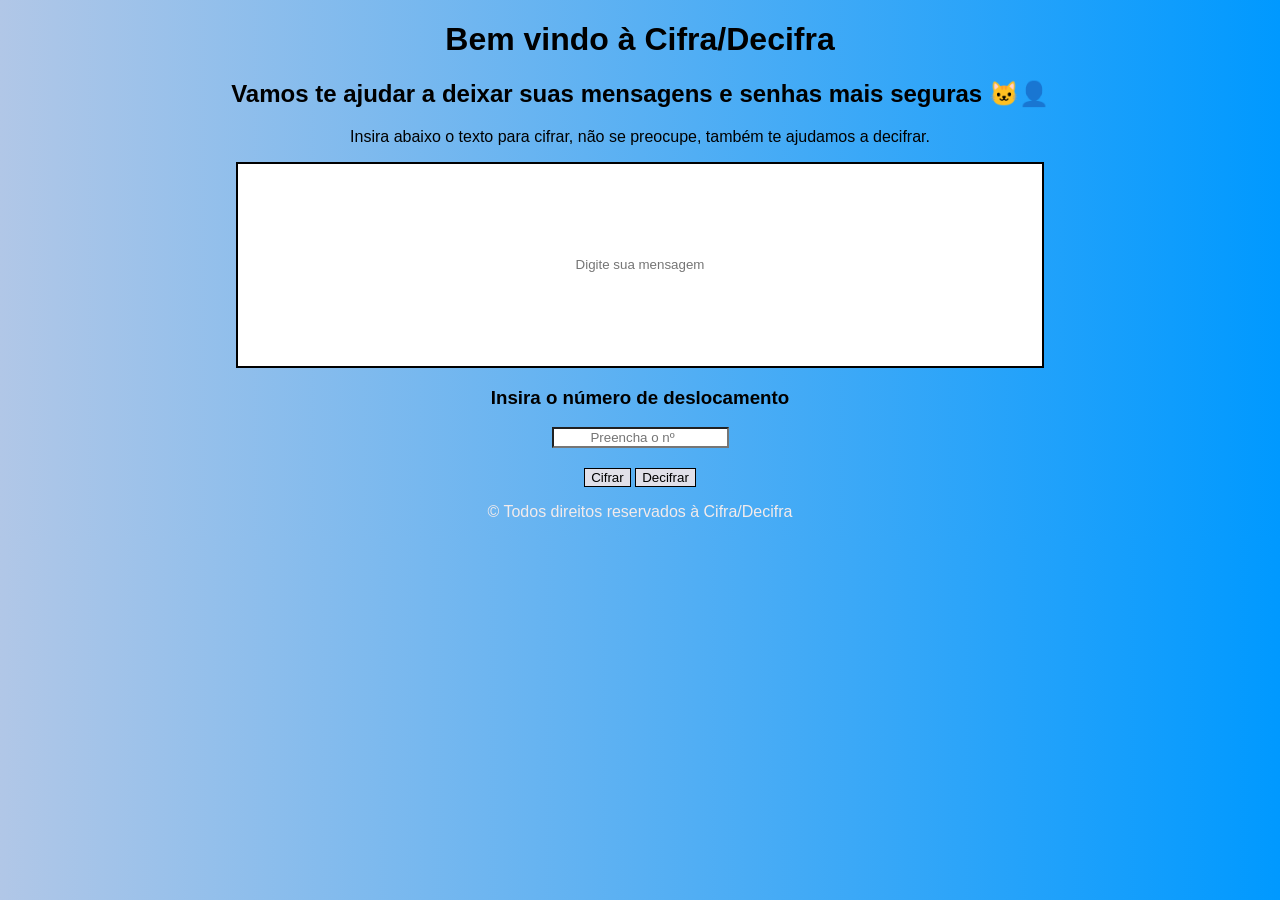
<file: index.html>
<!DOCTYPE html>
<html>
  <head>
    <meta charset="utf-8">
    <title>Caesar Cipher</title>
    <link rel="stylesheet" href="style.css" />
  </head>
  <body>
    <header>
        <h1>Bem vindo à Cifra/Decifra</h1> 
             <p><h2>Vamos te ajudar a deixar suas mensagens e senhas mais seguras 🐱‍👤</h2></p>
             <p>Insira abaixo o texto para cifrar, não se preocupe, também te ajudamos a decifrar.</p>
      </header>
  <script src="./index.js" type="module"></script>
    <input type="text" name="mensagem" id="texto" placeholder="Digite sua mensagem">
    <p><h3> Insira o número de deslocamento </h3></p>
    <input type="number" id="offset" placeholder="Preencha o nº">
    <div id="buttom">
      <input type="button" value="Cifrar" id="cifrar">
      <input type="button" value="Decifrar" id="decifrar">
    </div>
  <footer>
      <p>&copy; Todos direitos reservados à Cifra/Decifra</p>
  </footer>
</body>
</html>
</file>
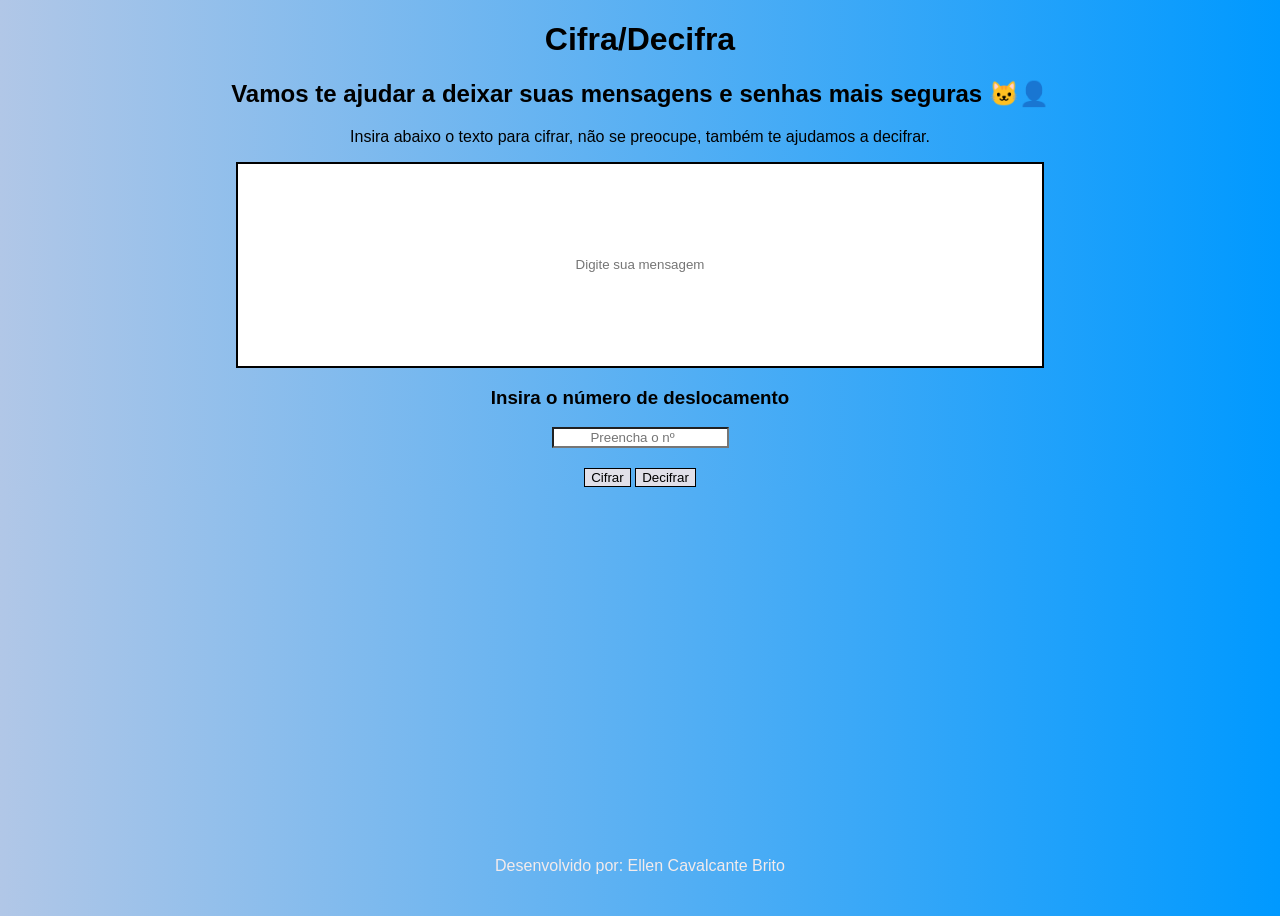
<file: src/index.html>
<!DOCTYPE html>
<html>
  <head>
    <meta charset="utf-8" />
    <meta name="viewport" content="width=device-width, initial-scale=0.1" />
    <title>Caesar Cipher</title>
    <link rel="stylesheet" href="style.css" />
  </head>

  <body>
    <header>
      <h1>Cifra/Decifra</h1>
      <h2>
        Vamos te ajudar a deixar suas mensagens e senhas mais seguras 🐱‍👤
      </h2>
      <p>
        Insira abaixo o texto para cifrar, não se preocupe, também te ajudamos a
        decifrar.
      </p>
    </header>

    <input
      type="text"
      name="mensagem"
      class="texto"
      id="texto"
      placeholder="Digite sua mensagem"
    />
    <h3>Insira o número de deslocamento</h3>

    <input
      type="number"
      class="offset"
      id="offset"
      placeholder="Preencha o nº"
    />

    <div id="buttom">
      <input type="button" value="Cifrar" class="cifrar" id="cifrar" />
      <input type="button" value="Decifrar" class="decifrar" id="decifrar" />
    </div>

    <footer>
      <p>Desenvolvido por: Ellen Cavalcante Brito</p>
    </footer>

    <script src="./index.js" type="module"></script>
  </body>
</html>
</file>
<file: style.css>
body {
    background: linear-gradient(to right, #b1c7e7 0%, #0099ff 100%);
    font-family: arial;
    margin: 0;
	padding: 0;
	box-sizing: border-box;
    text-align: Center;
}

#texto {
    border: 2px solid;
    width: 800px;
    height: 200px;
    background-color: rgb(255, 255, 255);
    font-size: arial;
    text-align: center;
}

#offset {
    background-color: rgb(255, 255, 255);
    font-size: arial;
    text-align: center;
    padding-bottom: 20px 0;
}

#buttom {
    margin-top: 20px
}

#cifrar {
    border: 1px solid;
    background-color: rgb(225, 224, 233);
    color: rgb(0, 0, 0);
}

#cifrar:hover {
    background-color: rgb(225, 224, 233);
    color: rgb(89, 0, 255);
}

#decifrar {
    border: 1px solid;
    background-color: rgb(225, 224, 233);
    color: rgb(0, 0, 0);
}

#decifrar:hover {
    background-color: rgb(225, 224, 233);
    color: rgb(89, 0, 255);
}

footer {
	color: rgb(243, 235, 235);
	text-align: center;
	margin: auto;
}
</file>
<file: src/style.css>
body {
    background: linear-gradient(to right, #b1c7e7 0%, #0099ff 100%);
    font-family: arial;
    box-sizing: border-box;
    text-align: Center;
    margin: 0;
	padding: 0;
	
}

.texto {
    background-color: rgb(255, 255, 255);
    border: 2px solid;
    text-align: center;
    width: 800px;
    height: 200px;
}

.offset {
    background-color: rgb(255, 255, 255);
    text-align: center;
    padding-bottom: 20px 0;
}

#buttom {
    margin-top: 20px
}

.cifrar {
    border: 1px solid;
    background-color: rgb(225, 224, 233);
    color: rgb(0, 0, 0);
}

.cifrar:hover {
    background-color: rgb(225, 224, 233);
    color: rgb(89, 0, 255);
}

.decifrar {
    border: 1px solid;
    background-color: rgb(225, 224, 233);
    color: rgb(0, 0, 0);
}

.decifrar:hover {
    background-color: rgb(225, 224, 233);
    color: rgb(89, 0, 255);
}

footer {
	text-align: center;
	margin: auto;
    position: absolute;
    bottom: 0;
    color: rgb(243, 235, 235);
    width: 100%;
    height: 100px;    
    line-height: 100px;
}
</file>
